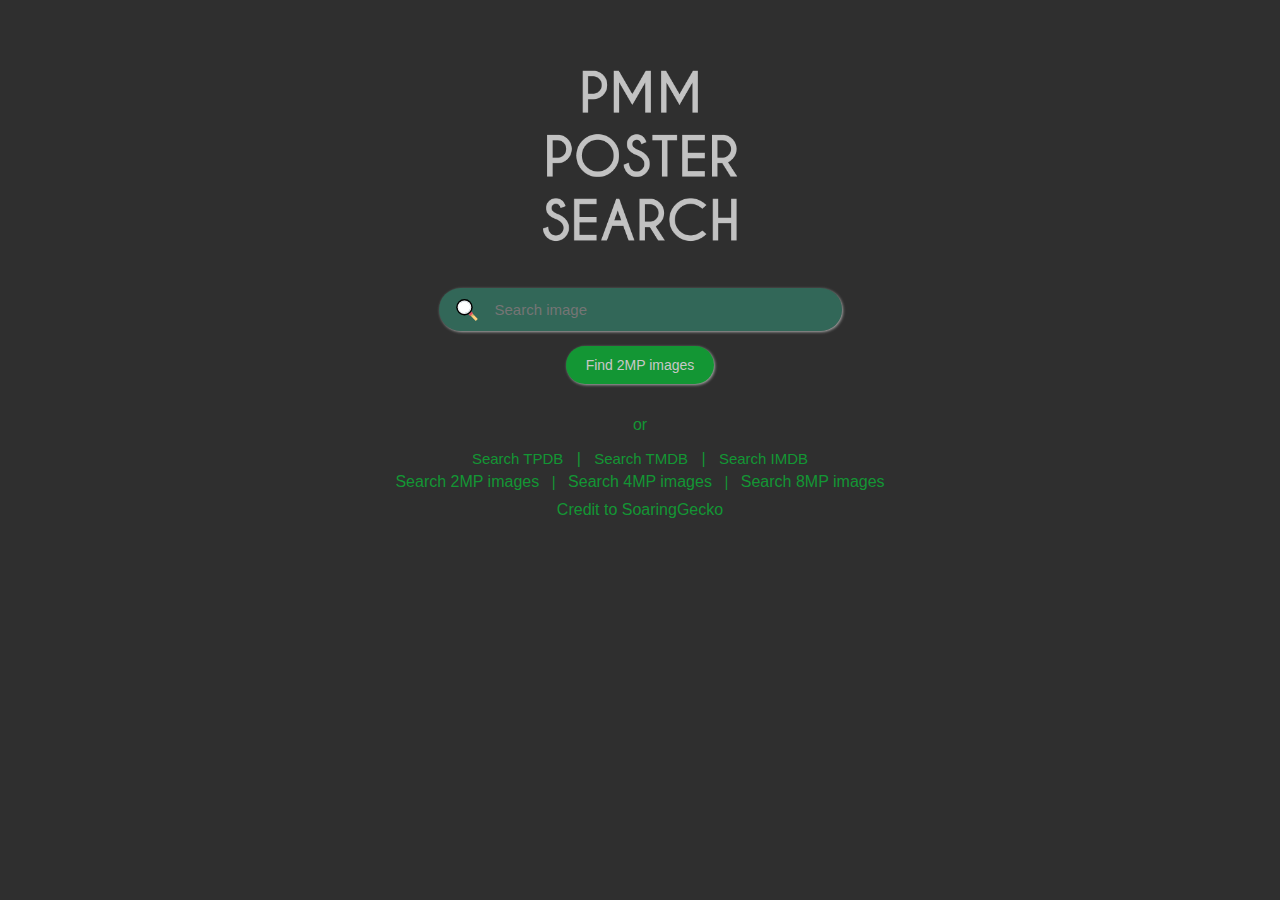
<file: index.html>
<html lang="en">
<head>
     <meta charset="utf-8">
     <title>Image Search</title>
     <meta name="viewport" content="width=device-width, inital-scale=1">
     <link rel="shortcut icon" type="image/png" href="images/2MP.png"/>
     <link rel="stylesheet" href="css/style.css">
</head>
<body>

<!-- This is a search form that will take us to
     https://www.google.com/search?tbm=isch&tbs=isz:ex,iszw:7680,iszh:4320&q=example
     when we search for 𝚎𝚡𝚊𝚖𝚙𝚕𝚎. This search will show us only images, and
     those images will all be 7680 pixels wide and 4320 pixels tall.

     First we enclose everything in a <𝚏𝚘𝚛𝚖> whose 𝚊𝚌𝚝𝚒𝚘𝚗 is everything that
     the search engine results page’s URI to the left of the question mark (?)
     in it -->

<div class="main">

  <div class="container">

      <div class="logo">
          <img src="images/logo.png">
      </div>

     <div class="search-form">
           <form action="https://www.google.com/search" method="get" autocomplete="off">


               <!-- Next, we add the arguments that are added to the Google URI. For each
        part of the URI we want to build, we need an <𝚒𝚗𝚙𝚞𝚝> element with a
        𝚟𝚊𝚕𝚞𝚎 attribute. -->

        <!-- build 𝚝𝚋𝚖=𝚒𝚜𝚌𝚑 -->
   <!-- 𝚝𝚋𝚖 needs to be set to 𝚒𝚜𝚌𝚑, which tells Google we want only
        image search results. We add 𝚝𝚢𝚙𝚎="𝚑𝚒𝚍𝚍𝚎𝚗" to the input element
        because we don’t want the end user to have to choose that
        themself -->

               <input  name="tbm" value="isch" type="hidden">

<!-- build 𝚝𝚋𝚜=𝚒𝚜𝚣:𝚎𝚡,𝚒𝚜𝚣𝚠:𝟽𝟼𝟾𝟶,𝚒𝚜𝚣𝚑:𝟺𝟹𝟸𝟶 -->
   <!-- 𝚝𝚋𝚜 needs to be set to a three-part parameter that tells Google
        we’re doing a search for images of a certain size and what the
        dimensions we’re looking for are -->

               <input name="tbs" value="isz:lt,islt:2mp,iar:t" type="hidden">

  <!-- build 𝚚=𝚎𝚡𝚊𝚖𝚙𝚕𝚎 (but ours won’t specify "example" — the user
        will decide what to search for). This parameter’s 𝚝𝚢𝚙𝚎 is
        not 𝚑𝚒𝚍𝚍𝚎𝚗 but rather 𝚝𝚎𝚡𝚝, which is what we’ll ask the user to
        enter. -->

        <!-- If we don’t want to prompt our users’ imaginations,
        we could remove 𝚙𝚕𝚊𝚌𝚎𝚑𝚘𝚕𝚍𝚎𝚛="𝚙𝚞𝚙𝚙𝚒𝚎𝚜" -->
   <!-- 𝚜𝚒𝚣𝚎="𝟹𝟻" means that the field where the user will input their
        query is about 35 characters wide on page load -->

               <div class="search">
                 <img src="images/loupe.svg"> 
                 <input name="q" size="35" type="text" placeholder="Search image">
               </div>
<!-- Finally, we add the button the user can tap to enter their query,
        so our 𝚝𝚢𝚙𝚎 is 𝚜𝚞𝚋𝚖𝚒𝚝. We can set our value to whatever we want
        our button to say -->
               <div class="submit">
                 <input type="submit" value="Find 2MP images">
               </div>   
               
                <!-- <𝚏𝚘𝚛𝚖> is the only element we have used that we must close -->
           </form>
     </div>

<div class="serach-for">
     <p>or</p>
     <div class="links">
          <span>
     <a href="tpdb.html">Search TPDB</a> &nbsp; | &nbsp;
     <a href="tmdb.html">Search TMDB</a> &nbsp; | &nbsp;
     <a href="imdb.html">Search IMDB</a>
          </span>
            </div>
            <div class="links links-2">
<span>
     <a href="index.html">Search 2MP images</a> &nbsp; | &nbsp;
     <a href="4MP.html">Search 4MP images</a> &nbsp; | &nbsp;
     <a href="8MP.html">Search 8MP images</a>
</span>
  </div>
  <div class="links links-2">
     <a href="https://github.com/SoaringGecko/8K-image-search/blob/pr/2/index.html">
     Credit to SoaringGecko</a> 
  </div>

</div>

</div>


</div>
</body>
</html>
</file>
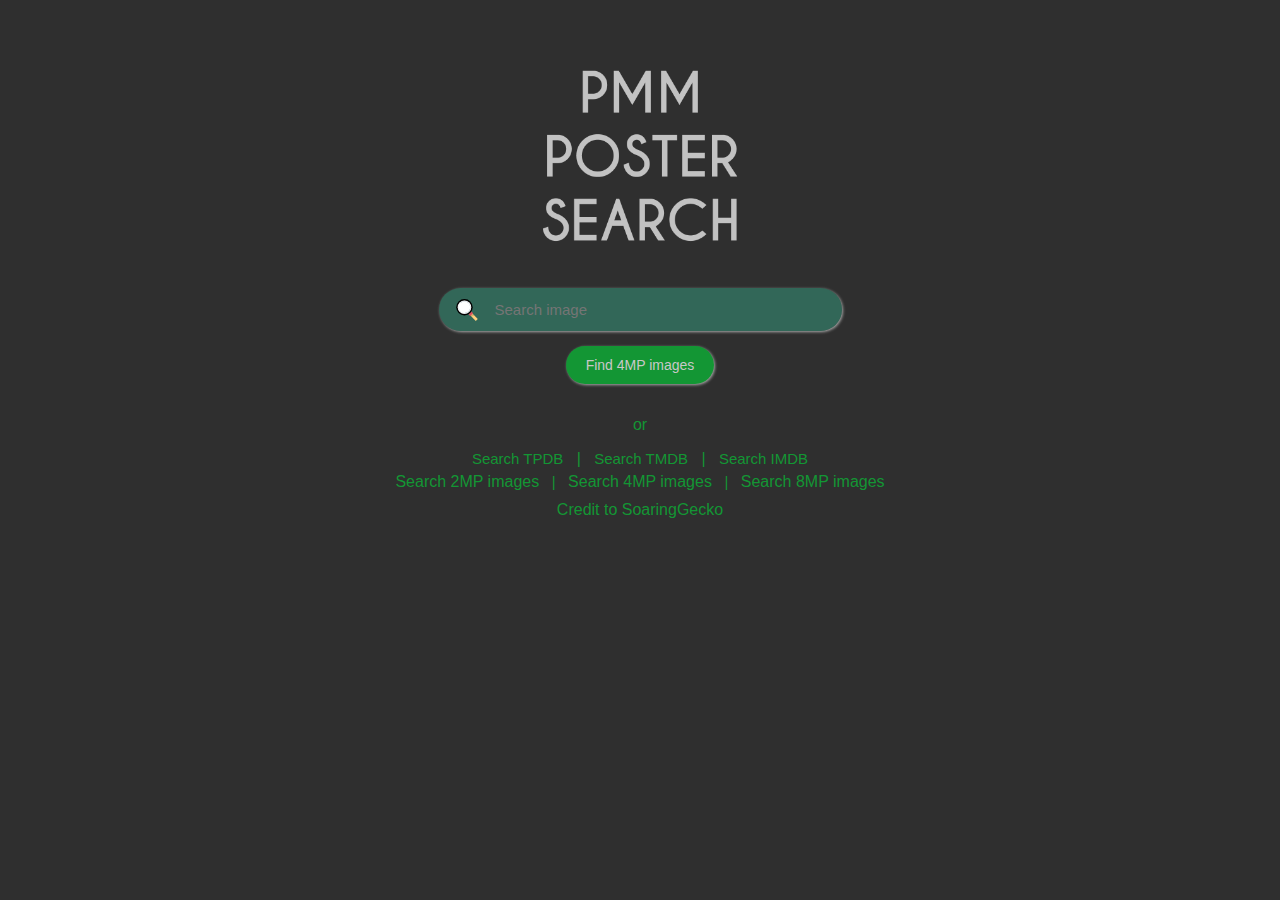
<file: 4MP.html>
<html lang="en">
<head>
     <meta charset="utf-8">
     <title>Image Search</title>
     <meta name="viewport" content="width=device-width, inital-scale=1">
     <link rel="shortcut icon" type="image/png" href="images/4MP.png"/>
     <link rel="stylesheet" href="css/style.css">
</head>
<body>

     <div class="main">

          <div class="container">
        
              <div class="logo">
                  <img src="images/logo.png">
              </div>
        
             <div class="search-form">
        

<form action="https://www.google.com/search" method="get" autocomplete="off">

   <input name="tbm" value="isch" type="hidden">

   <input name="tbs" value="isz:lt,islt:4mp,iar:t" type="hidden">


        <div class="search"><img src="images/loupe.svg"> 
          <input name="q" size="35" type="text" placeholder="Search image">
         </div>
   
        <div class="submit">
          <input type="submit" value="Find 4MP images">
        </div> 

 </form>  
</div>

<div class="serach-for">
     <p>or</p>
     <div class="links">
          <span>
     <a href="tpdb.html">Search TPDB</a> &nbsp; | &nbsp;
     <a href="tmdb.html">Search TMDB</a> &nbsp; | &nbsp;
     <a href="imdb.html">Search IMDB</a>
          </span>
            </div>
            <div class="links links-2">
<span>
     <a href="index.html">Search 2MP images</a> &nbsp; | &nbsp;
     <a href="4MP.html">Search 4MP images</a> &nbsp; | &nbsp;
     <a href="8MP.html">Search 8MP images</a>
</span>
  </div>
  <div class="links links-2">
     <a href="https://github.com/SoaringGecko/8K-image-search/blob/pr/2/index.html">
     Credit to SoaringGecko</a> 
  </div>

</div>
</div>
</body>
</html>
</file>
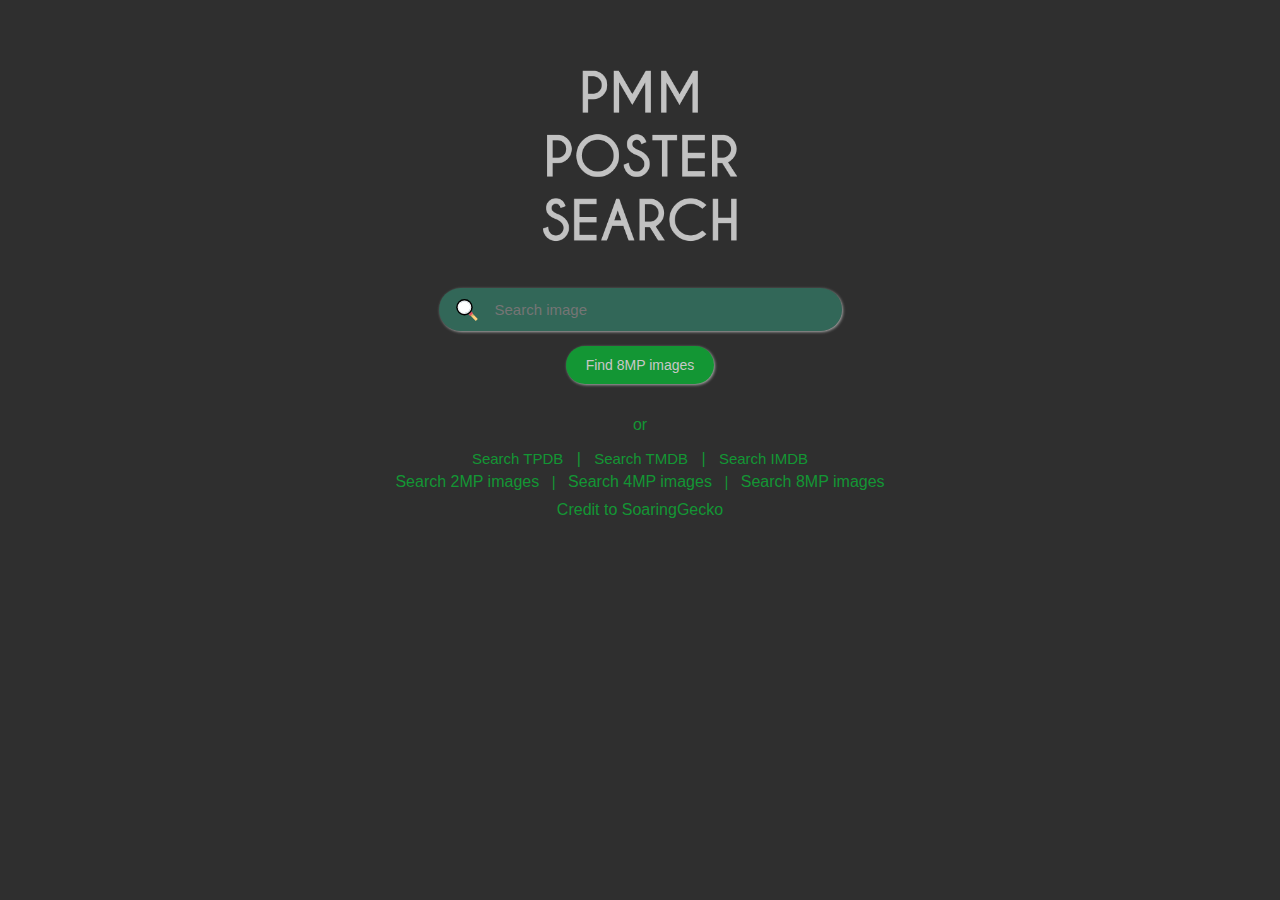
<file: 8MP.html>
<html lang="en">
<head>
     <meta charset="utf-8">
     <title>Image Search</title>
     <meta name="viewport" content="width=device-width, inital-scale=1">
     <link rel="shortcut icon" type="image/png" href="images/8MP.png"/>
     <link rel="stylesheet" href="css/style.css">
</head>
<body>

     <div class="main">

          <div class="container">
        
              <div class="logo">
                  <img src="images/logo.png">
              </div>
        
             <div class="search-form">

<form action="https://www.google.com/search" method="get" autocomplete="off">


   <input name="tbm" value="isch" type="hidden">

   <input name="tbs" value="isz:lt,islt:8mp,iar:t" type="hidden">

        <div class="search"><img src="images/loupe.svg"> 
          <input name="q" size="35" type="text" placeholder="Search image">
         </div>

        <div class="submit">
          <input type="submit" value="Find 8MP images">
        </div> 

 </form>
</div>

<div class="serach-for">
     <p>or</p>
     <div class="links">
          <span>
     <a href="tpdb.html">Search TPDB</a> &nbsp; | &nbsp;
     <a href="tmdb.html">Search TMDB</a> &nbsp; | &nbsp;
     <a href="imdb.html">Search IMDB</a>
          </span>
            </div>
            <div class="links links-2">
<span>
     <a href="index.html">Search 2MP images</a> &nbsp; | &nbsp;
     <a href="4MP.html">Search 4MP images</a> &nbsp; | &nbsp;
     <a href="8MP.html">Search 8MP images</a>
</span>
  </div>
  <div class="links links-2">
     <a href="https://github.com/SoaringGecko/8K-image-search/blob/pr/2/index.html">
     Credit to SoaringGecko</a> 
  </div>

</div>
</div>
</body>
</html>
</file>
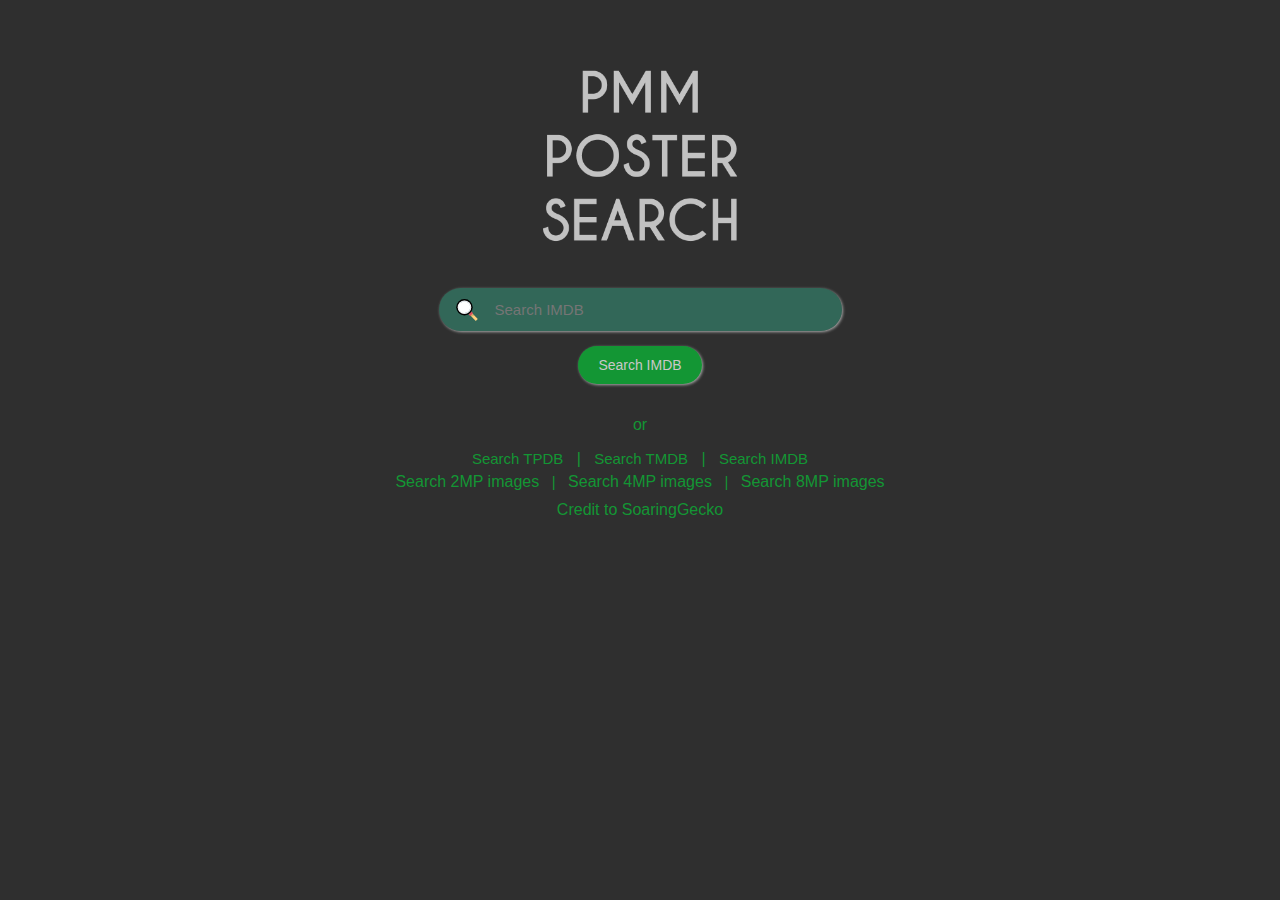
<file: imdb.html>
<html lang="en">
<head>
     <meta charset="utf-8">
     <title>Image Search</title>
     <meta name="viewport" content="width=device-width, inital-scale=1">
     <link rel="shortcut icon" type="image/png" href="images/2MP.png"/>
     <link rel="stylesheet" href="css/style.css">
</head>
<body>

<!-- This is a search form that will take us to
     https://www.google.com/search?tbm=isch&tbs=isz:ex,iszw:7680,iszh:4320&q=example
     when we search for 𝚎𝚡𝚊𝚖𝚙𝚕𝚎. This search will show us only images, and
     those images will all be 7680 pixels wide and 4320 pixels tall.

     First we enclose everything in a <𝚏𝚘𝚛𝚖> whose 𝚊𝚌𝚝𝚒𝚘𝚗 is everything that
     the search engine results page’s URI to the left of the question mark (?)
     in it -->

<div class="main">

  <div class="container">

      <div class="logo">
          <img src="images/logo.png">
      </div>

     <div class="search-form">
           <form action="https://www.imdb.com/find" method="get" autocomplete="off">

               <div class="search">
                 <img src="images/loupe.svg"> 
                 <input name="q" size="35" type="text" placeholder="Search IMDB">
               </div>
<!-- Finally, we add the button the user can tap to enter their query,
        so our 𝚝𝚢𝚙𝚎 is 𝚜𝚞𝚋𝚖𝚒𝚝. We can set our value to whatever we want
        our button to say -->
               <div class="submit">
                 <input type="submit" value="Search IMDB">
               </div>   
               
                <!-- <𝚏𝚘𝚛𝚖> is the only element we have used that we must close -->
           </form>
     </div>

     <div class="serach-for">
          <p>or</p>
          <div class="links">
               <span>
          <a href="tpdb.html">Search TPDB</a> &nbsp; | &nbsp;
          <a href="tmdb.html">Search TMDB</a> &nbsp; | &nbsp;
          <a href="imdb.html">Search IMDB</a>
               </span>
                 </div>
                 <div class="links links-2">
     <span>
          <a href="index.html">Search 2MP images</a> &nbsp; | &nbsp;
          <a href="4MP.html">Search 4MP images</a> &nbsp; | &nbsp;
          <a href="8MP.html">Search 8MP images</a>
     </span>
       </div>
       <div class="links links-2">
          <a href="https://github.com/SoaringGecko/8K-image-search/blob/pr/2/index.html">
          Credit to SoaringGecko</a> 
       </div>
</div>

</div>


</div>
</body>
</html>
</file>
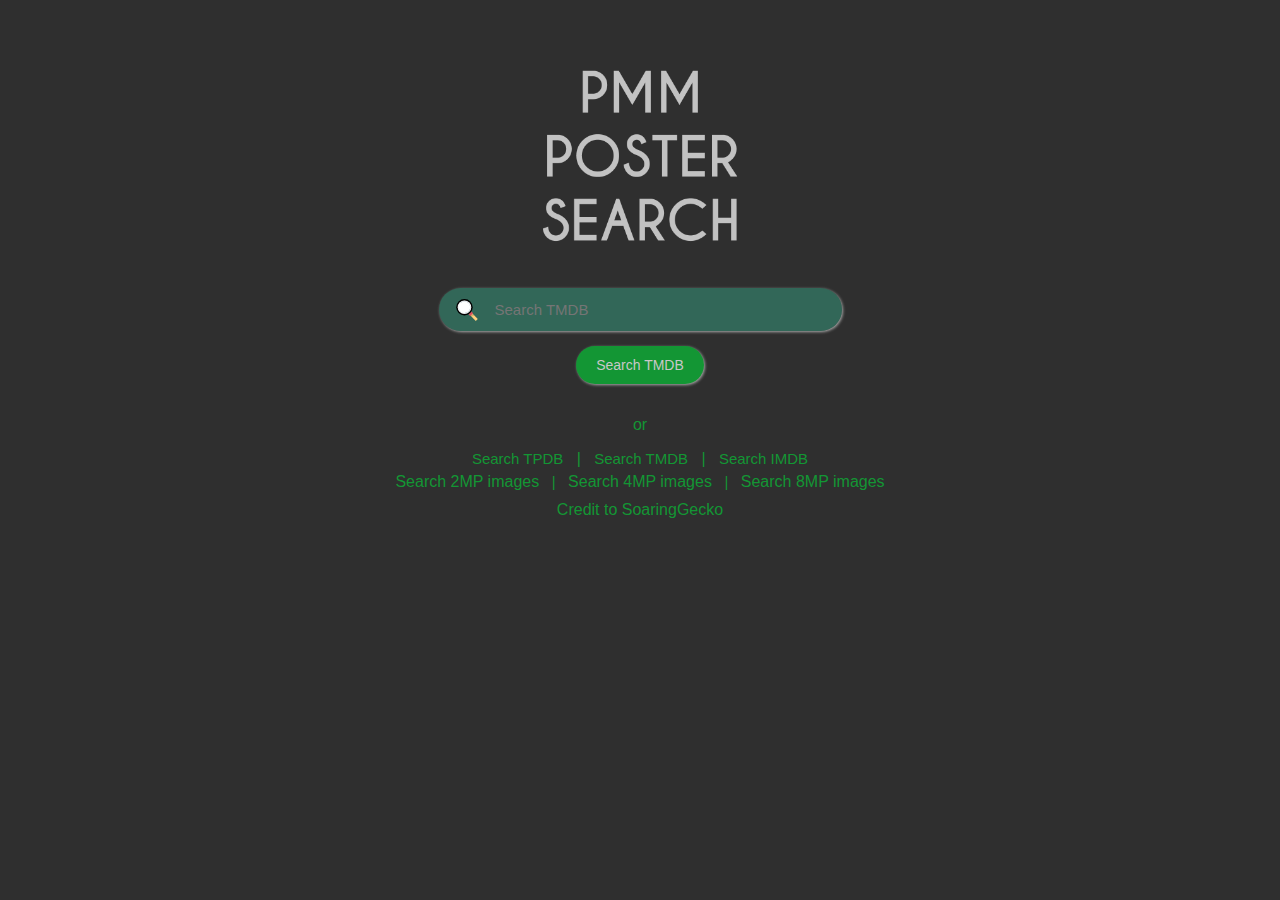
<file: tmdb.html>
<html lang="en">
<head>
     <meta charset="utf-8">
     <title>Image Search</title>
     <meta name="viewport" content="width=device-width, inital-scale=1">
     <link rel="shortcut icon" type="image/png" href="images/2MP.png"/>
     <link rel="stylesheet" href="css/style.css">
</head>
<body>

<!-- This is a search form that will take us to
     https://www.google.com/search?tbm=isch&tbs=isz:ex,iszw:7680,iszh:4320&q=example
     when we search for 𝚎𝚡𝚊𝚖𝚙𝚕𝚎. This search will show us only images, and
     those images will all be 7680 pixels wide and 4320 pixels tall.

     First we enclose everything in a <𝚏𝚘𝚛𝚖> whose 𝚊𝚌𝚝𝚒𝚘𝚗 is everything that
     the search engine results page’s URI to the left of the question mark (?)
     in it -->

<div class="main">

  <div class="container">

      <div class="logo">
          <img src="images/logo.png">
      </div>

     <div class="search-form">
           <form action="https://www.themoviedb.org/search" method="get" autocomplete="off">

               <div class="search">
                 <img src="images/loupe.svg"> 
                 <input name="query" size="35" type="text" placeholder="Search TMDB">
               </div>
<!-- Finally, we add the button the user can tap to enter their query,
        so our 𝚝𝚢𝚙𝚎 is 𝚜𝚞𝚋𝚖𝚒𝚝. We can set our value to whatever we want
        our button to say -->
               <div class="submit">
                 <input type="submit" value="Search TMDB">
               </div>   
               
                <!-- <𝚏𝚘𝚛𝚖> is the only element we have used that we must close -->
           </form>
     </div>

     <div class="serach-for">
          <p>or</p>
          <div class="links">
               <span>
          <a href="tpdb.html">Search TPDB</a> &nbsp; | &nbsp;
          <a href="tmdb.html">Search TMDB</a> &nbsp; | &nbsp;
          <a href="imdb.html">Search IMDB</a>
               </span>
                 </div>
                 <div class="links links-2">
     <span>
          <a href="index.html">Search 2MP images</a> &nbsp; | &nbsp;
          <a href="4MP.html">Search 4MP images</a> &nbsp; | &nbsp;
          <a href="8MP.html">Search 8MP images</a>
     </span>
       </div>
       <div class="links links-2">
          <a href="https://github.com/SoaringGecko/8K-image-search/blob/pr/2/index.html">
          Credit to SoaringGecko</a> 
       </div>
</div>

</div>


</div>
</body>
</html>
</file>
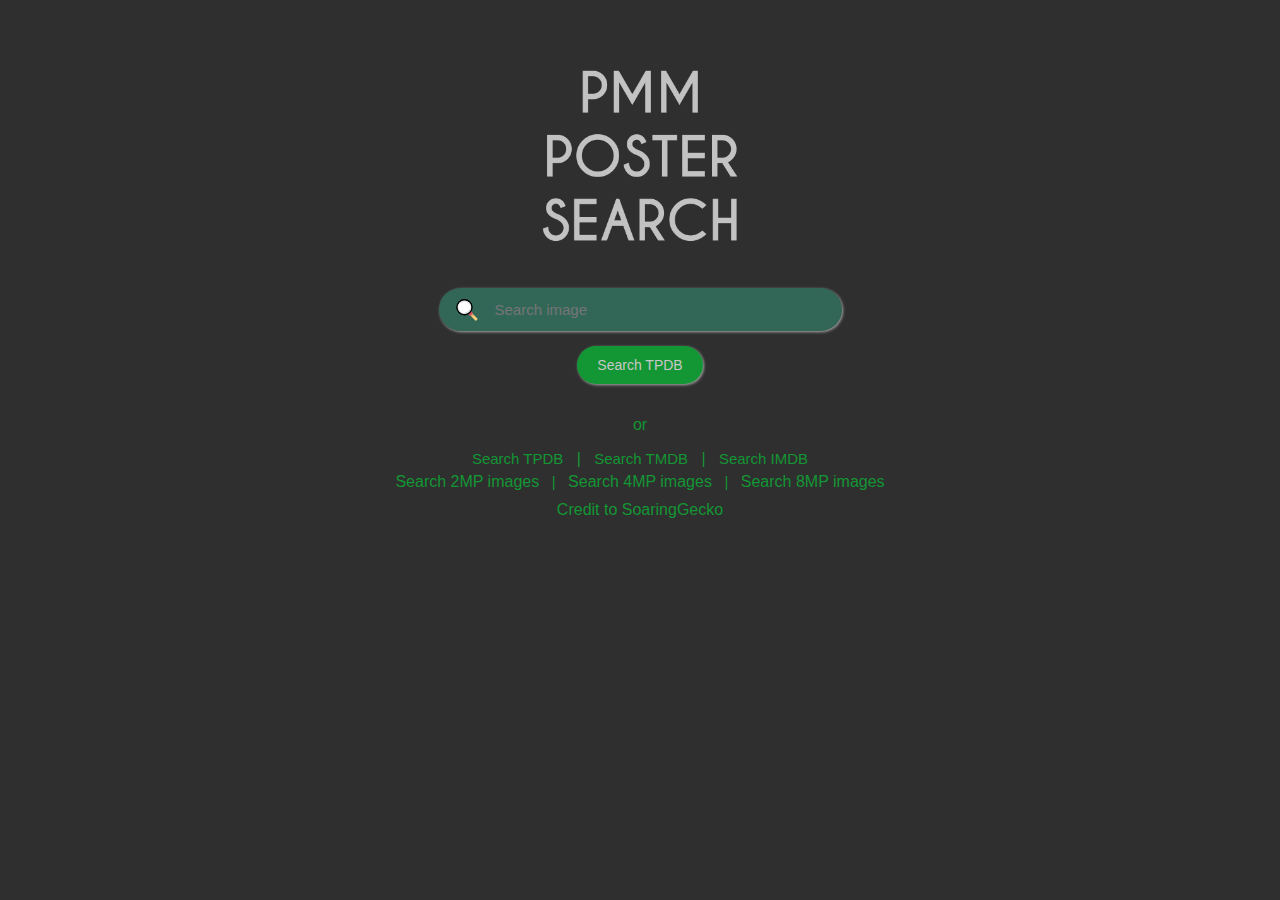
<file: tpdb.html>
<html lang="en">
<head>
     <meta charset="utf-8">
     <title>Image Search</title>
     <meta name="viewport" content="width=device-width, inital-scale=1">
     <link rel="shortcut icon" type="image/png" href="images/2MP.png"/>
     <link rel="stylesheet" href="css/style.css">
</head>
<body>

<!-- This is a search form that will take us to
     https://www.google.com/search?tbm=isch&tbs=isz:ex,iszw:7680,iszh:4320&q=example
     when we search for 𝚎𝚡𝚊𝚖𝚙𝚕𝚎. This search will show us only images, and
     those images will all be 7680 pixels wide and 4320 pixels tall.

     First we enclose everything in a <𝚏𝚘𝚛𝚖> whose 𝚊𝚌𝚝𝚒𝚘𝚗 is everything that
     the search engine results page’s URI to the left of the question mark (?)
     in it -->

<div class="main">

  <div class="container">

      <div class="logo">
          <img src="images/logo.png">
      </div>

     <div class="search-form">
           <form action="https://theposterdb.com/search" method="get" autocomplete="off">

               <div class="search">
                 <img src="images/loupe.svg"> 
                 <input name="term" size="35" type="text" placeholder="Search image">
               </div>
<!-- Finally, we add the button the user can tap to enter their query,
        so our 𝚝𝚢𝚙𝚎 is 𝚜𝚞𝚋𝚖𝚒𝚝. We can set our value to whatever we want
        our button to say -->
               <div class="submit">
                 <input type="submit" value="Search TPDB">
               </div>   
               
                <!-- <𝚏𝚘𝚛𝚖> is the only element we have used that we must close -->
           </form>
     </div>

     <div class="serach-for">
          <p>or</p>
          <div class="links">
               <span>
          <a href="tpdb.html">Search TPDB</a> &nbsp; | &nbsp;
          <a href="tmdb.html">Search TMDB</a> &nbsp; | &nbsp;
          <a href="imdb.html">Search IMDB</a>
               </span>
                 </div>
                 <div class="links links-2">
     <span>
          <a href="index.html">Search 2MP images</a> &nbsp; | &nbsp;
          <a href="4MP.html">Search 4MP images</a> &nbsp; | &nbsp;
          <a href="8MP.html">Search 8MP images</a>
     </span>
       </div>
       <div class="links links-2">
          <a href="https://github.com/SoaringGecko/8K-image-search/blob/pr/2/index.html">
          Credit to SoaringGecko</a> 
       </div>
</div>

</div>


</div>
</body>
</html>
</file>
<file: css/style.css>
@charset "utf-8";

html{
    word-wrap: break-word;
    margin: 0;
    padding: 0;
    box-sizing: border-box;
    font-family: sans-serif;   
}

body{
background: #2f2f2f;
}
.container{
    box-sizing:border-box;
}

.container  .logo 
{
    cursor:pointer;
    margin-top:3.5rem;
    display: flex;
    justify-content: center;
}


.container .logo img
{
  width:auto;
  height:200px;
}

.search-form{
    display: flex;
    justify-content: center;

}


.search-form form{
    margin-top:2rem;
    display: flex;
    flex-direction: column;
    align-items:center;
}

form .search{
    display: flex;
    flex-direction: row;
    justify-content: center;
    background: #36a88677;
   border-radius:24px;
   box-shadow: 1px 1px 3px rgba(250,250,250,0.6);
}

form .search img{
    width:22px;
    height:22px;
    cursor: pointer;
    padding:11px 3px 9px 17px;
}


form .search input{
    padding:13px 13px 13px 14px;
    border:none;
    outline:none;
    background: transparent;
    font-size:15px;
    color:rgba(230,230,230,1);
}
.submit{
    background:rgb(19, 150, 52);
    margin-top:15px;
    cursor:pointer;
    border-radius:20px;
    box-shadow: 1px 1px 3px rgba(250,250,250,0.6);
}

.submit input{
    cursor: pointer;
    padding:11px 20px 11px  20px;
   border:none;
   outline:none;
   background:transparent;
   font-size:14px;
   color:rgba(200,200,200,1);
}

.serach-for{
    display:flex;
    flex-direction: column;
    align-items: center;
}

.serach-for p{
    color:rgb(19, 150, 52);
}

.links{
    color:rgb(19, 150, 52);
    display: flex;
    justify-content: center;
}

.links a{
    text-decoration: none;
    font-family: sans-serif;
    color:rgb(19, 150, 52);
    font-size: 15px;
}

.links-2
{
    padding:5px;
    font-size:15px;
}

.links-2 a{
  font-size:16px;
}


/*
* Optimization for mobile devices
*/

@media (max-width:921px)
{

 form .search input{
    padding:13px 0px 13px 6px;
    }
    .serach-for .links 
    {
        display: flex;
        flex-direction: column;
        align-items: center;
        text-align: center;
    }

.serach-for .links span{
    display: flex;
    flex-direction: row;
    justify-content: center;
}

.serach-for .links span:nth-child(3){
   margin-top:9px;    
   margin-bottom: 5px;
}


#hide{
    display: none;
}

.links-2{
    line-height:23px;
}

}
</file>
